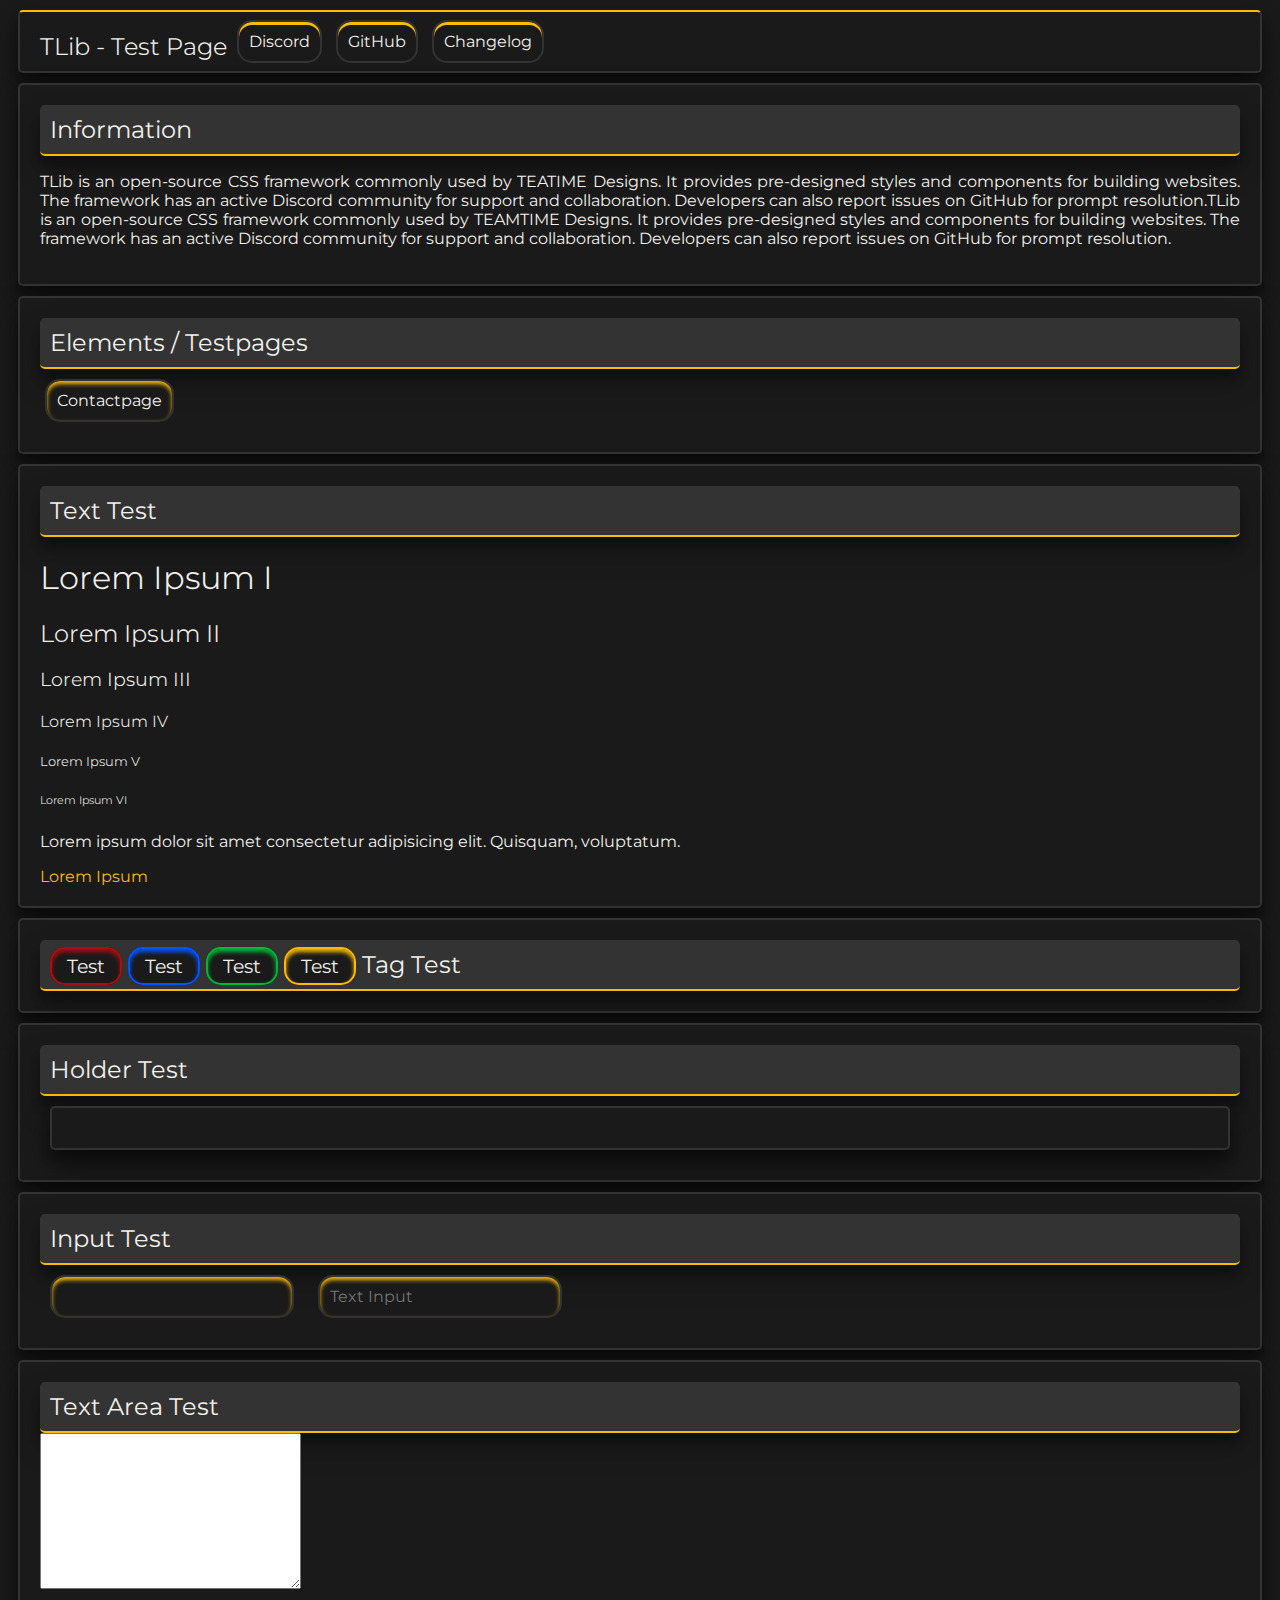
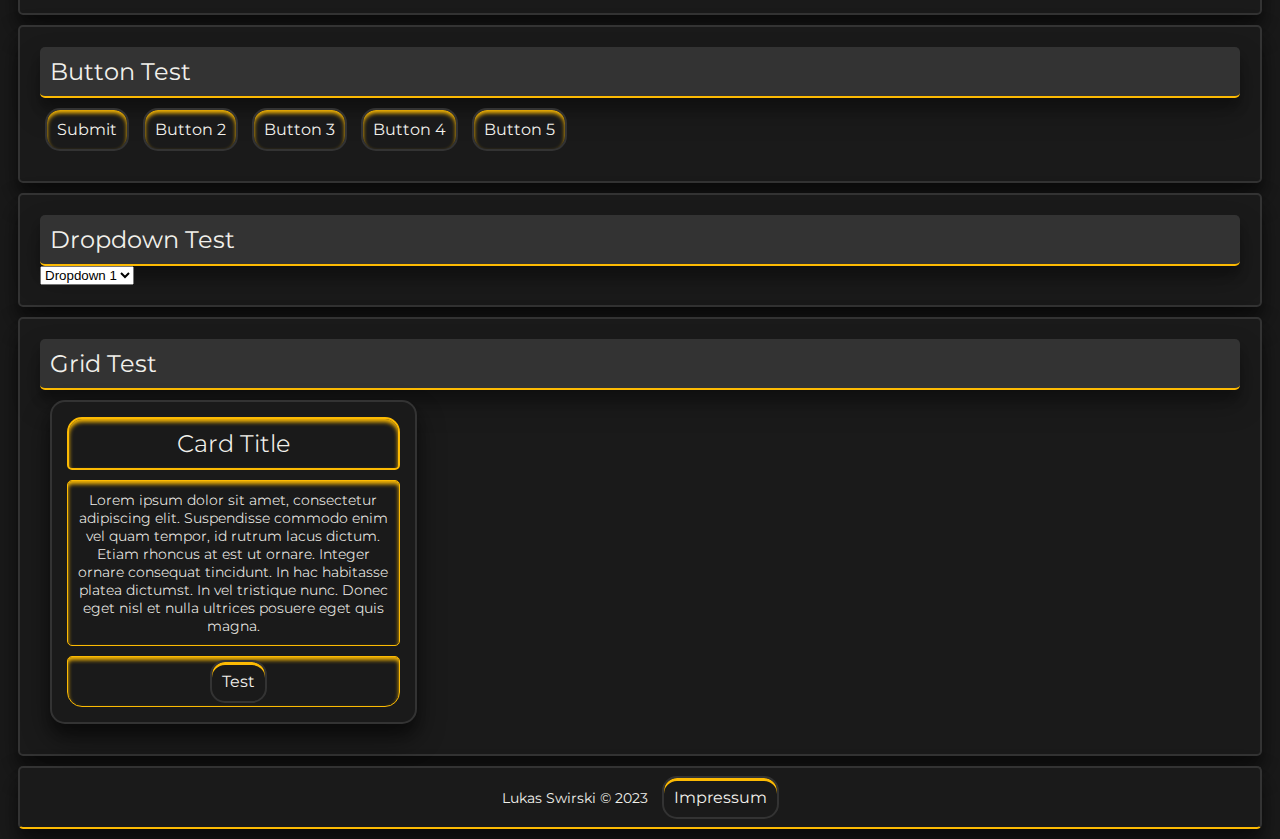
<file: index.html>
<!DOCTYPE html>
<html lang="en">
<head>
    <meta charset="UTF-8">
    <meta http-equiv="X-UA-Compatible" content="IE=edge">
    <meta name="viewport" content="width=device-width, initial-scale=1.0">
    <link rel="stylesheet" href="style.css">
    <link rel="icon" type="image/x-icon" href="teatime.png">
    <link rel="stylesheet" href="https://use.fontawesome.com/releases/v5.15.3/css/all.css">
    <title>TLib | UI Test</title>

</head>

<body>

    <div class="nav">
        <h1>TLib - Test Page</h1>
        <a href="#" target="_blank">Discord</a>
        <a href="#" target="_blank">GitHub</a>
        <a href="/changelog.html" target="_blank">Changelog</a>
    </div>



    <div class="holder info" style="text-align:justify">
        <header>Information</header>
        <p>TLib is an open-source CSS framework commonly used by TEATIME Designs. It provides pre-designed styles and components for building websites. The framework has an active Discord community for support and collaboration. Developers can also report issues on GitHub for prompt resolution.TLib is an open-source CSS framework commonly used by TEAMTIME Designs. It provides pre-designed styles and components for building websites. The framework has an active Discord community for support and collaboration. Developers can also report issues on GitHub for prompt resolution.</p>    
    </div>

    <div class="holder">
        <header>Elements / Testpages</header>


        <button><a href="/test/contactpage.html" target="_blank">contactpage</a></button>
    </div>

    <div class="holder">
        <header>Text Test</header>

        <h1>Lorem Ipsum I</h1>
        <h2>Lorem Ipsum II</h2>
        <h3>Lorem Ipsum III</h3>
        <h4>Lorem Ipsum IV</h4>
        <h5>Lorem Ipsum V</h5>
        <h6>Lorem Ipsum VI</h6>
        <p>Lorem ipsum dolor sit amet consectetur adipisicing elit. Quisquam, voluptatum.</p>

        <a href="#">Lorem Ipsum</a>
    </div>    

    <div class="holder">
        <header>
        <tag-red>Test</tag-red>
        <tag-blue>Test</tag-blue>
        <tag-green>Test</tag-green>
        <tag-yellow>Test</tag-yellow>
        Tag Test
    </header>
    </div>

    <div class="holder">
        <header>Holder Test</header>

        <div class="holder"></div>
    </div>

    <div class="holder">
        <header>Input Test</header>
        <input>
        <input type="text" placeholder="Text Input"></input>
        </input> 
    </div>    

    <div class="holder">
        <header>Text Area Test</header>

        <textarea name="textarea" id="textarea" cols="30" rows="10"></textarea>
    </div>

    <div class="holder">
        <header>Button Test</header>
        <button>Submit</button>
        <button class="red">Button 2</button>
        <button class="blue">Button 3</button>
        <button class="green">Button 4</button>
        <button class="yellow">Button 5</button>
    </div>

    <div class="holder">
        <header>Dropdown Test</header>

        <div class="dropdown">
            <select name="dropdown" id="dropdown">
                <option value="1">Dropdown 1</option>
                <option value="2">Dropdown 2</option>
                <option value="3">Dropdown 3</option>
            </select>
        </div>

    </div>

    <div class="holder">
        <header>Grid Test</header>
        <div class="grid">


            <div class="card">
                <h1>Card Title </h1>
                <h2>Lorem ipsum dolor sit amet, consectetur adipiscing elit. Suspendisse commodo enim vel quam tempor, id rutrum lacus dictum. Etiam rhoncus at est ut ornare. Integer ornare consequat tincidunt. In hac habitasse platea dictumst. In vel tristique nunc. Donec eget nisl et nulla ultrices posuere eget quis magna.</h2>
                <div class="footer">
                    <a href="#">Test</a>
                </div>
            </div>

        </div>
    </div>


    <footer>
        <footer-h1>Lukas Swirski</footer-h1>
        <footer-h2>© 2023</footer-h2> 

        <a href="#">Impressum</a>
    </footer>
    
</body>
</html>
</file>
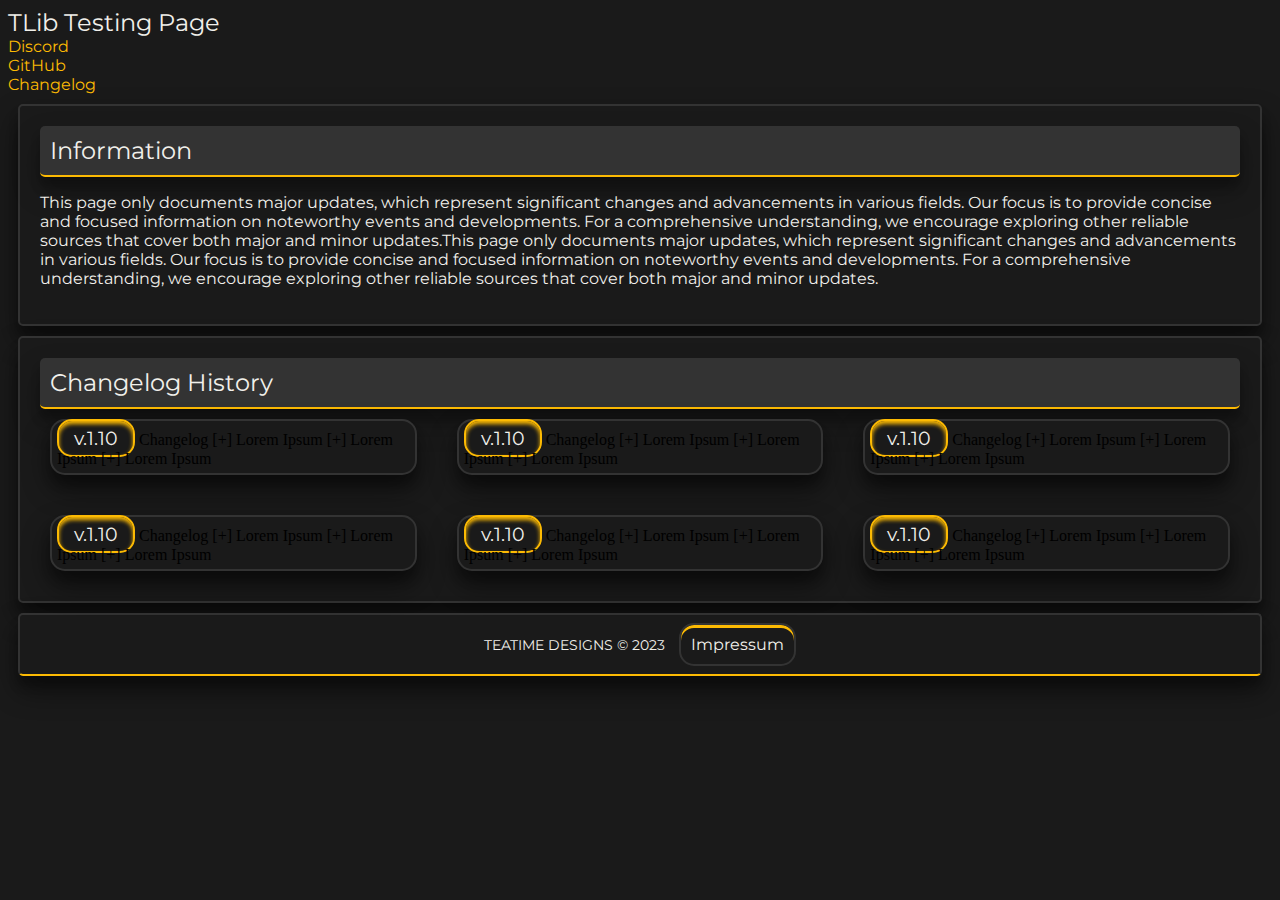
<file: changelog.html>
<!DOCTYPE html>
<html lang="en">
<head>
    <meta charset="UTF-8">
    <meta http-equiv="X-UA-Compatible" content="IE=edge">
    <meta name="viewport" content="width=device-width, initial-scale=1.0">
    <link rel="stylesheet" href="style.css">
    <link rel="icon" type="image/x-icon" href="teatime.png">
    <link href="https://fonts.googleapis.com/css?family=Montserrat:100,200,300,regular,500,600,700,800,900,100italic,200italic,300italic,italic,500italic,600italic,700italic,800italic,900italic" rel="stylesheet" />
    <title>TLib Changelog</title>
</head>
<body>

    <div class="content">
    
    <div class="siteheader">
        <h1-header>TLib Testing Page</h1-header>
        <li><a href="#">Discord</a></li>
        <li><a href="#">GitHub</a></li>
        <li><a href="/changelog.html" target="_blank">Changelog</a></li>
    </div>

    <div class="holder">
        <header>Information</header>
        <p>This page only documents major updates, which represent significant changes and advancements in various fields. Our focus is to provide concise and focused information on noteworthy events and developments. For a comprehensive understanding, we encourage exploring other reliable sources that cover both major and minor updates.This page only documents major updates, which represent significant changes and advancements in various fields. Our focus is to provide concise and focused information on noteworthy events and developments. For a comprehensive understanding, we encourage exploring other reliable sources that cover both major and minor updates.</p>
    </div>

    <div class="holder">
        <header>Changelog History</header>
        <div class="grid">
            <div class="card">
                <card-h1>
                    <tag-yellow>v.1.10</tag-yellow>
                    Changelog
                </card-h1>  
                    <card-h2>[+] Lorem Ipsum</card-h2>   
                    <card-h2>[+] Lorem Ipsum</card-h2>
                    <card-h2>[+] Lorem Ipsum</card-h2>
            </div>
            
            <div class="card">                
                <card-h1>
                    <tag-yellow>v.1.10</tag-yellow>
                    Changelog
                </card-h1>  
                    <card-h2>[+] Lorem Ipsum</card-h2>   
                    <card-h2>[+] Lorem Ipsum</card-h2>
                    <card-h2>[+] Lorem Ipsum</card-h2>
            </div>

            <div class="card">
                <card-h1>
                    <tag-yellow>v.1.10</tag-yellow>
                    Changelog
                </card-h1>  
                    <card-h2>[+] Lorem Ipsum</card-h2>   
                    <card-h2>[+] Lorem Ipsum</card-h2>
                    <card-h2>[+] Lorem Ipsum</card-h2>
            </div>

            <div class="card">
                <card-h1>
                    <tag-yellow>v.1.10</tag-yellow>
                    Changelog
                </card-h1>  
                    <card-h2>[+] Lorem Ipsum</card-h2>   
                    <card-h2>[+] Lorem Ipsum</card-h2>
                    <card-h2>[+] Lorem Ipsum</card-h2>
            </div>


            <div class="card">
                <card-h1>
                    <tag-yellow>v.1.10</tag-yellow>
                    Changelog
                </card-h1>  
                    <card-h2>[+] Lorem Ipsum</card-h2>   
                    <card-h2>[+] Lorem Ipsum</card-h2>
                    <card-h2>[+] Lorem Ipsum</card-h2>
            </div>

            <div class="card">
                <card-h1>
                    <tag-yellow>v.1.10</tag-yellow>
                    Changelog
                </card-h1>  
                    <card-h2>[+] Lorem Ipsum</card-h2>   
                    <card-h2>[+] Lorem Ipsum</card-h2>
                    <card-h2>[+] Lorem Ipsum</card-h2>
            </div>
        </div>
    </div>


    <footer>
        <footer-h1>TEATIME DESIGNS</footer-h1>
        <footer-h2>© 2023</footer-h2> 
        <a href="#">Impressum</a>
    </footer>

    </div>


</body>
</html>
</file>
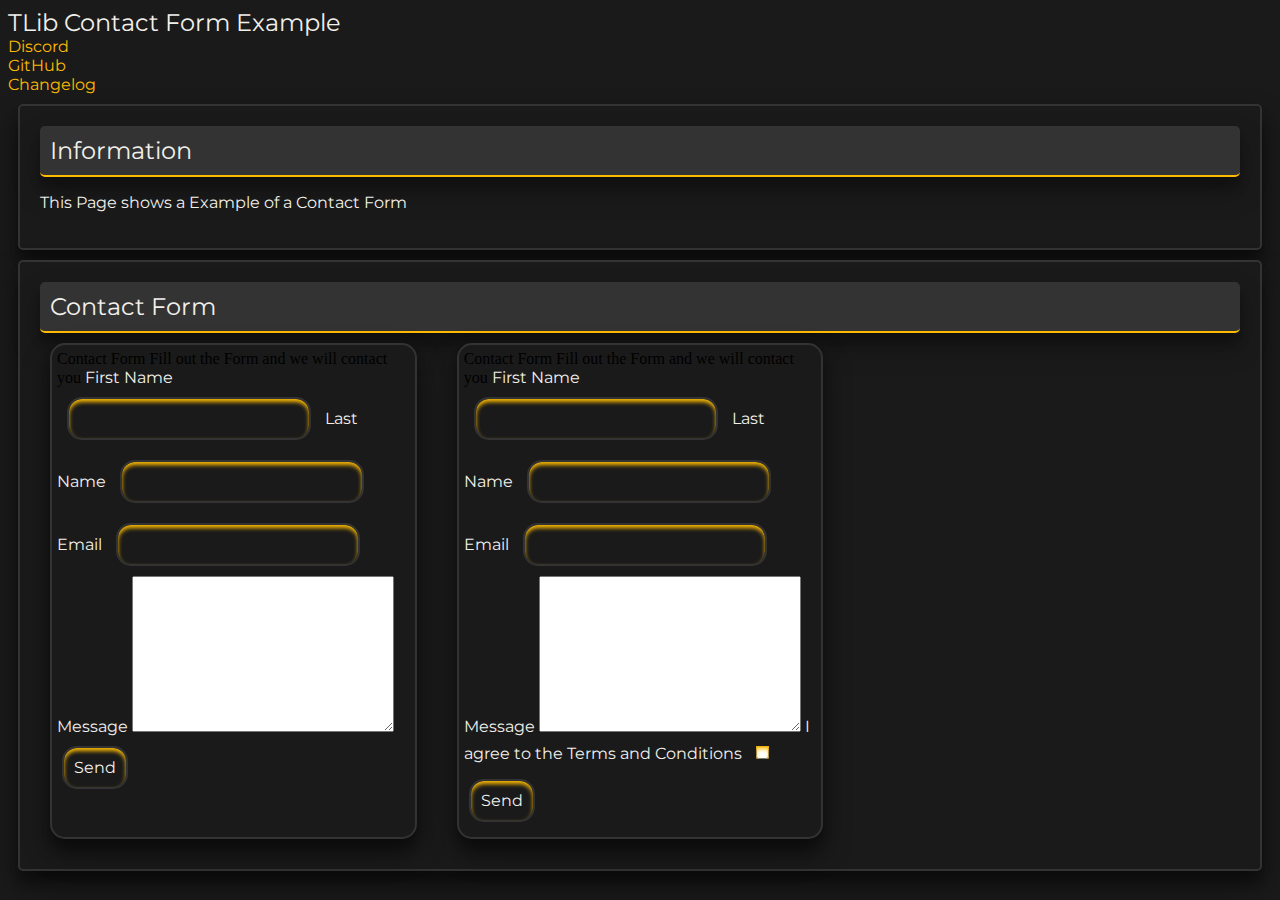
<file: test/contactpage.html>
<!DOCTYPE html>
<html lang="en">
<head>
    <meta charset="UTF-8">
    <meta name="viewport" content="width=device-width, initial-scale=1.0">
    <link rel="stylesheet" href="/style.css">
    <title>Document</title>
</head>
<body>
    <div class="content">
        <div class="siteheader">
            <h1-header>TLib Contact Form Example</h1-header>
            <li><a href="#">Discord</a></li>
            <li><a href="#">GitHub</a></li>
            <li><a href="/changelog.html" target="_blank">Changelog</a></li>
        </div>

        <div class="holder">
            <header>Information</header>
            <p>This Page shows a Example of a Contact Form</p>
        </div>

        <div class="holder">
            <header>Contact Form</header>

          <div class="grid">
            <div class="card">
                <card-h1>Contact Form</card-h1>
                <card-h2>Fill out the Form and we will contact you</card-h2>

                <label for="Hui">First Name</label>
                <input type="text">
                <label for="Hui">Last Name</label>
                <input type="text">
                <label for="Hui">Email</label>
                <input type="text">
                <label for="Hui">Message</label>
                <textarea name="message" id="message" cols="30" rows="10"></textarea>
                <button>Send</button>
            </div>

            <div class="card">
                <card-h1>Contact Form</card-h1>
                <card-h2>Fill out the Form and we will contact you</card-h2>

                <label for="Hui">First Name</label>
                <input type="text">
                <label for="Hui">Last Name</label>
                <input type="text">
                <label for="Hui" type="Email">Email</label>
                <input type="text">
                <label for="Hui">Message</label>
                <textarea name="message" id="message" cols="30" rows="10"></textarea>

                <label for="checkbox">
                    I agree to the Terms and Conditions
                <input type="checkbox" name="checkbox" id="checkbox">
                </label>
                

                <button>Send</button>
            </div>

          </div>  

        
          <script>

          </script>

    </div>
</body>
</html>
</file>
<file: style.css>
@import url( 'https://fonts.googleapis.com/css2?family=Montserrat:wght@100;200;300;400;500;600;700;800;900&display=swap');


:root{
--themecolor: #fcba03;
--themecolortrans: #fcba037e;

--trans: #ffffff00;

--textcolor: #f1f0eb;
--textinputecol: #ced0d3;

--background: #1a1a1a;
--outline: #333333;

--white: #f1f0eb;
--black: #060808;

--red: #ac0d0d;
--green: #01b637;
--blue: #0055ff;

--font: 'Montserrat';

--shadow: rgba(0, 0, 0, 0.25) 0px 14px 28px, rgba(0, 0, 0, 0.22) 0px 10px 10px;
}

body {
    background-color: var(--background);
    accent-color: var(--themecolor);
}

h1-header{
    color : var(--textcolor);
    font-family: "Montserrat";
    font-size: x-large;
}

h1,h2,h3,h4,h5,h6{
    color : var(--textcolor);
    font-family: var(--font);
    font-weight:  350;
}

p {
    color: var(--textcolor);
    font-family: var(--font);
}

hr{
    border: 1px solid var(--themecolor);
    margin: 10px;
}

label {
    color: var(--textcolor);
    font-family: var(--font);
    font-size: medium;
    margin-top: 10px;
    margin-bottom: 0px;
}

input {
    background-color: var(--background);
    border: 2px solid var(--outline);
    border-radius: 15px;
    color: var(--textcolor);

    font-family: var(--font);
    font-size: medium;

    padding: 10px;
    margin: 10px;

    box-shadow: var(--themecolor) 0px 3px 4px 0px inset;

    transition: 0.5s;
}

input:focus {
    outline: none;
    background-color: var(--background);
    border: 2px solid var(--themecolortrans);
    border-radius: 15px;
    color: var(--textcolor);

    font-family: var(--font);
    font-size: medium;

    padding: 10px;
    margin: 10px;

    border-bottom: 3px solid var(--themecolor);
    transition: 0.5s;
}

button {
    background-color: var(--background);


    border: 2px solid var(--outline);
    border-radius: 15px;
    color: var(--textcolor);
    
    font-family: var(--font);
    font-size: medium;

    padding: 10px;

    margin: 10px;
    margin-right: 5px;
    margin-left: 5px;

    box-shadow: var(--themecolor) 0px 3px 4px 0px inset;

    transition: 0.5s;
}

button:hover {
    background-color: var(--background);

    border: 2px solid var(--themecolor);
    border-radius: 15px;
    color: var(--textcolor);
    
    font-family: var(--font);
    font-size: medium;

    padding: 15px;

    margin: 10px;
    margin-right: 5px;
    margin-left: 5px;

    box-shadow: var(--themecolor) 0px 3px 4px 0px inset;

    transition: 0.5s;
}

button > a {
    color: var(--textcolor);
    text-decoration: none;
    font-family: 'Montserrat', Times, serif;
    font-size: medium;
    text-align: center;
    text-transform: capitalize;
}

a{
    color: var(--themecolor);
    text-decoration: none;
    font-family: 'Montserrat', Times, serif;
    font-size: medium;
    text-align: center;
}

header{
    color: var(--textcolor);
    font-family: var(--font);
    font-size: 1.5rem;
    text-align: left;

    background-color: var(--outline);
    border-radius: 5px;
    border-bottom: 2px solid var(--themecolor);

    padding: 10px;
    box-shadow: rgba(0, 0, 0, 0.25) 0 14px 28px, rgba(0, 0, 0, 0.22) 0 10px 10px;
}


/* ---------------------------------------------- */

.grid {
    display: grid;
    grid-template-columns: repeat(3, 1fr);
    grid-gap: 20px;
    padding: 0px;
    margin: 0px;
    border-radius: 5px;

}


.holder {
    background-color: var(--background);
    
    border-radius: 5px;
    padding: 20px;
    margin: 10px;

    flex-direction: column;
    justify-content: center;

    border: 2px solid var(--outline);
    box-shadow: rgba(0, 0, 0, 0.486) 0px 14px 28px, rgba(0, 0, 0, 0.22) 0px 10px 10px;

    transition: 0.5s;

}


.card{

    background-color: var(--background);
    border-radius: 15px;
    padding: 5px;
    margin: 10px;

    border: 2px solid var(--outline);
    box-shadow: rgba(0, 0, 0, 0.486) 0px 14px 28px, rgba(0, 0, 0, 0.22) 0px 10px 10px;

    transition: 0.5s;	

}

.card > h1 {
    font-size: 1.5rem;
    margin: 10px;
    padding: 10px;
    border-radius: 15px;
    background-color: var(--background);
    color: var(--textcolor);
    text-align: center;
    border: 2px solid var(--themecolor);
    box-shadow: var(--themecolor) 0px 3px 4px 0px inset;

    border-bottom-left-radius: 5px;
    border-bottom-right-radius: 5px;
}

.card > h2 {
    font-size: 0.9rem;
    margin: 10px;
    padding: 10px;
    border-radius: 5px;
    background-color: var(--background);
    color: var(--textcolor);
    text-align: center;
    border: 1px solid var(--themecolor);
    box-shadow: var(--themecolor) 0px 3px 4px 0px inset;

}

.card > .footer {
    font-size: 0.9rem;
    margin: 10px;
    padding: 15px;
    border-radius: 15px;
    background-color: var(--background);
    color: var(--textcolor);
    text-align: center;
    border: 1px solid var(--themecolor);
    box-shadow: var(--themecolor) 0px 3px 4px 0px inset;

    border-top-left-radius: 5px;
    border-top-right-radius: 5px;
}

.card > .footer > a {
    color: var(--textcolor);
    text-decoration: none;
    font-family: 'Montserrat', Times, serif;
    font-size: medium;
    text-align: center;

    padding: 10px;
    margin-left: 10px;

    border: 2px solid var(--outline);
    border-radius: 15px;

    box-shadow: var(--themecolor) 0px 3px 0px 0px inset;
}

/* .card-footer {
    font-family: "Montserrat", Times, serif;
    font-size: 0.9rem;
    color: var(--textcolor);
    text-align: center;

    border-radius: 5px;

    background-color: var(--background);
    padding: 20px;
    margin: 10px;

} */


/* ---------------------------------------------- */

tag-red {
    background-color: var(--background);
    color: var(--textcolor);
    border-radius: 15px;
    padding: 5px;
    padding-left: 15px;
    padding-right: 15px;

    font-family : "Montserrat";
    font-size: 1.2rem;

    border: 2px solid var(--red);
    box-shadow: var(--red) 0px 3px 4px 0px inset;
}

tag-green {
    background-color: var(--background);
    color: var(--textcolor);
    border-radius: 15px;
    padding: 5px;
    padding-left: 15px;
    padding-right: 15px;

    font-family : "Montserrat";
    font-size: 1.2rem;
    
    border: 2px solid var(--green);
    box-shadow: var(--green) 0px 3px 4px 0px inset;
}

tag-blue {
    background-color: var(--background);	
    color: var(--textcolor);
    border-radius: 15px;
    padding: 5px;
    padding-left: 15px;
    padding-right: 15px;

    font-family : 'Montserrat', Times, serif;
    font-size: 1.2rem;

    border: 2px solid var(--blue);
    box-shadow: var(--blue) 0px 3px 4px 0px inset;
}

tag-yellow {
    background-color: var(--background);
    color: var(--textcolor);
    border-radius: 15px;
    padding: 5px;
    padding-left: 15px;
    padding-right: 15px;

    font-family : 'Montserrat', Times, serif;
    font-size: 1.2rem;

    border: 2px solid var(--themecolor);
    box-shadow: var(--themecolor) 0px 3px 4px 0px inset;
}

.outline-red {
    border: 2px solid var(--red);
    color: var(--white);
}

.outline-green {
    border: 2px solid var(--green);
    color: var(--white);
}

.outline-blue {
    border: 2px solid var(--blue);
    color: var(--white);
}

.outline-theme {
    border: 2px solid var(--themecolor);
    color: var(--white);
}

/* ---------------------------------------------- */
footer {

    font-family: "Montserrat", Times, serif;
    font-size: 0.9rem;
    color: var(--textcolor);
    text-align: center;

    border-radius: 5px;

    background-color: var(--background);
    padding: 20px;
    margin: 10px;

    border: 2px solid var(--outline);
    box-shadow: rgba(0, 0, 0, 0.486) 0px 14px 28px, rgba(0, 0, 0, 0.22) 0px 10px 10px;
    border-bottom: 2px solid var(--themecolor);
}

footer > a {
    color: var(--textcolor);
    text-decoration: none;
    font-family: 'Montserrat', Times, serif;
    font-size: medium;
    text-align: center;

    padding: 10px;
    margin-left: 10px;

    border: 2px solid var(--outline);
    border-radius: 15px;

    box-shadow: var(--themecolor) 0px 3px 0px 0px inset;
}

footer > a:hover {
    color: var(--textcolor);
    text-decoration: none;
    font-family: 'Montserrat', Times, serif;
    font-size: medium;
    text-align: center;

    padding: 10px;
    margin-left: 10px;

    border: 2px solid var(--themecolor);
    border-radius: 15px;

    box-shadow: var(--themecolor) 0px 3px 4px 0px inset;
    transition: 0.5s;
}

/* ---------------------------------------------- */

.nav{
    background-color: var(--background);
    border-radius: 5px;
    padding: 20px;
    margin: 10px;

    border: 2px solid var(--outline);
    box-shadow: rgba(0, 0, 0, 0.486) 0px 14px 28px, rgba(0, 0, 0, 0.22) 0px 10px 10px;
    border-top: 2px solid var(--themecolor);
}

.nav > h1 {
    float: left;
    font-family: 'Montserrat', Times, serif;
    font-size: 1.5rem;
    color: var(--textcolor);
    text-align: center;
    margin: 0px;
    padding: 0px;
}

.nav > a{
    color: var(--textcolor);
    text-decoration: none;
    font-family: 'Montserrat', Times, serif;
    font-size: medium;
    text-align: center;

    padding: 10px;
    margin-left: 10px;

    border: 2px solid var(--outline);
    border-radius: 15px;

    box-shadow: var(--themecolor) 0px 3px 0px 0px inset;
}

.nav > a:hover{
    color: var(--textcolor);
    text-decoration: none;
    font-family: 'Montserrat', Times, serif;
    font-size: medium;
    text-align: center;

    padding: 10px;
    margin-left: 10px;

    border: 2px solid var(--themecolor);
    border-radius: 15px;

    box-shadow: var(--themecolor) 0px 3px 4px 0px inset;
    transition: 0.5s;
}

/* ---------------------------------------------- */

@media screen and (max-width: 450px) {
    .holder {
        display: flex;
        flex-direction: column;
        justify-content: center;
        align-items: center;
    }

}


/* ---------------------------------------------- */
/* CUSTOM CSS UNDER THIS LINE */
/* ---------------------------------------------- */








/* ---------------------------------------------- */
</file>
